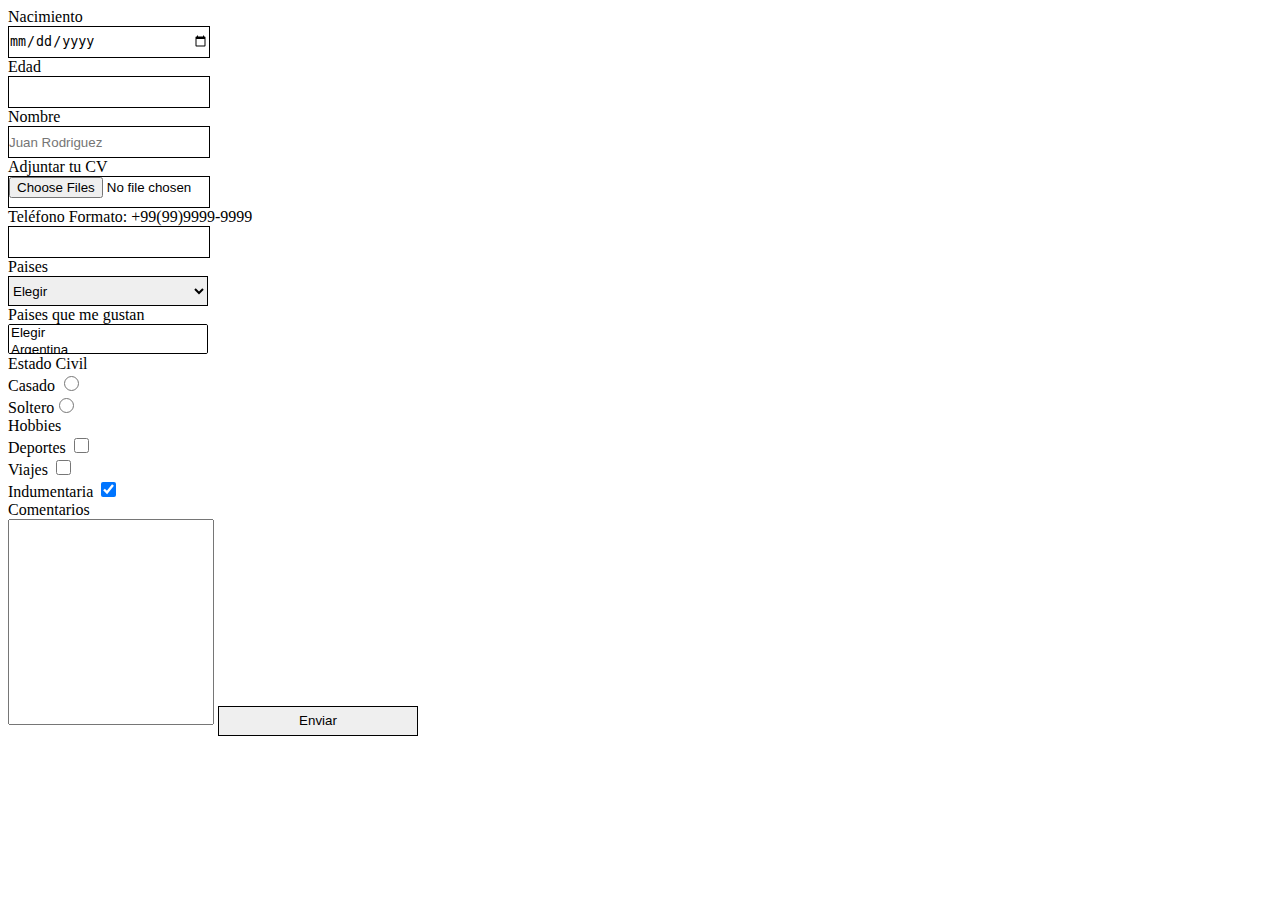
<file: Formularios/index.html>
<!DOCTYPE html>
<html lang="en">

<head>
    <meta charset="UTF-8">
    <meta http-equiv="X-UA-Compatible" content="IE=edge">
    <meta name="viewport" content="width=device-width, initial-scale=1.0">
    <title>Formularios</title>
    <link rel="stylesheet" href="css/estilos.css">
</head>

<body>

    <form enctype="multipart/form-data" action="codigo.php" method="post">
<label for="nacimiento">Nacimiento</label>
<input type="date" name="nacimiento">
        <label for="edadRotulo">Edad</label>
        <input min="18" max="100" type="number" name="edad" id="edadRotulo">
        <label for="nombre">Nombre</label>
        <input  placeholder="Juan Rodriguez" id="nombre" type="text" name="nombre">

        <label for="adjuntoEtiqueta">Adjuntar tu CV</label>
        <input multiple name="adjunto" id="adjuntoEtiqueta" type="file">

        <label for="telefono">Teléfono Formato: +99(99)9999-9999</label>
        <input name="telefono" type="tel" required pattern="[\+]\d{2}[\(]\d{2}[\)]\d{4}[\-]\d{4}">




        <label for="paisMenu">Paises</label>

        <select required name="pais" id="paisMenu">
            <option value="">Elegir</option>
            <option value="argentina">Argentina</option>
            <option value="uruguay">Uruguay</option>
            <option value="brasil">Brasil</option>
        </select>

        <label for="paisGusto">Paises que me gustan</label>

        <select multiple required name="paisGustos" id="paisGusto">
            <option value="">Elegir</option>
            <option value="argentina">Argentina</option>
            <option value="uruguay">Uruguay</option>
            <option value="brasil">Brasil</option>
        </select>

        <label>Estado Civil</label>
        <label>Casado <input required name="estado" value="casado" type="radio"></label>
        <label>Soltero<input required name="estado" value="soltero" type="radio"></label>

        <label>Hobbies</label>


        <label>Deportes <input name="intereses" value="deportes" type="checkbox"></label>
        <label>Viajes <input name="intereses" value="viajes" type="checkbox"></label>
        <label>Indumentaria <input name="intereses" value="indumentaria" checked type="checkbox"></label>
<label for="comentariosRotulo">Comentarios</label>
   <textarea  id="comentariosRotulo" name="comentarios" ></textarea>


        <button>Enviar</button>



    </form>


</body>

</html>
</file>
<file: Formularios/css/estilos.css>
label {

display: block;

}

/*me permite afectar a un elemento de formulario
cuando le hago foco*/
input:focus, select:focus{
background-color: aliceblue;
border:1px solid red;

}


textarea {

width: 200px;
height: 200px;
resize: none;

}


select {

height: 200px;

}

input,select,button {

    width: 200px;
    height: 30px;
    border:1px solid black;
    outline:none;
    padding:0;
    
    /*borde hacia afuera
    border:1px solid red;
    outline:1px solid green;
    
    border-top-color:aliceblue;
    border-top-style: solid;
    border-top-width: 1px;
    
    */

}


input[type="checkbox"], input[type="radio"]{

width: 15px;
height: 15px;

}
</file>
